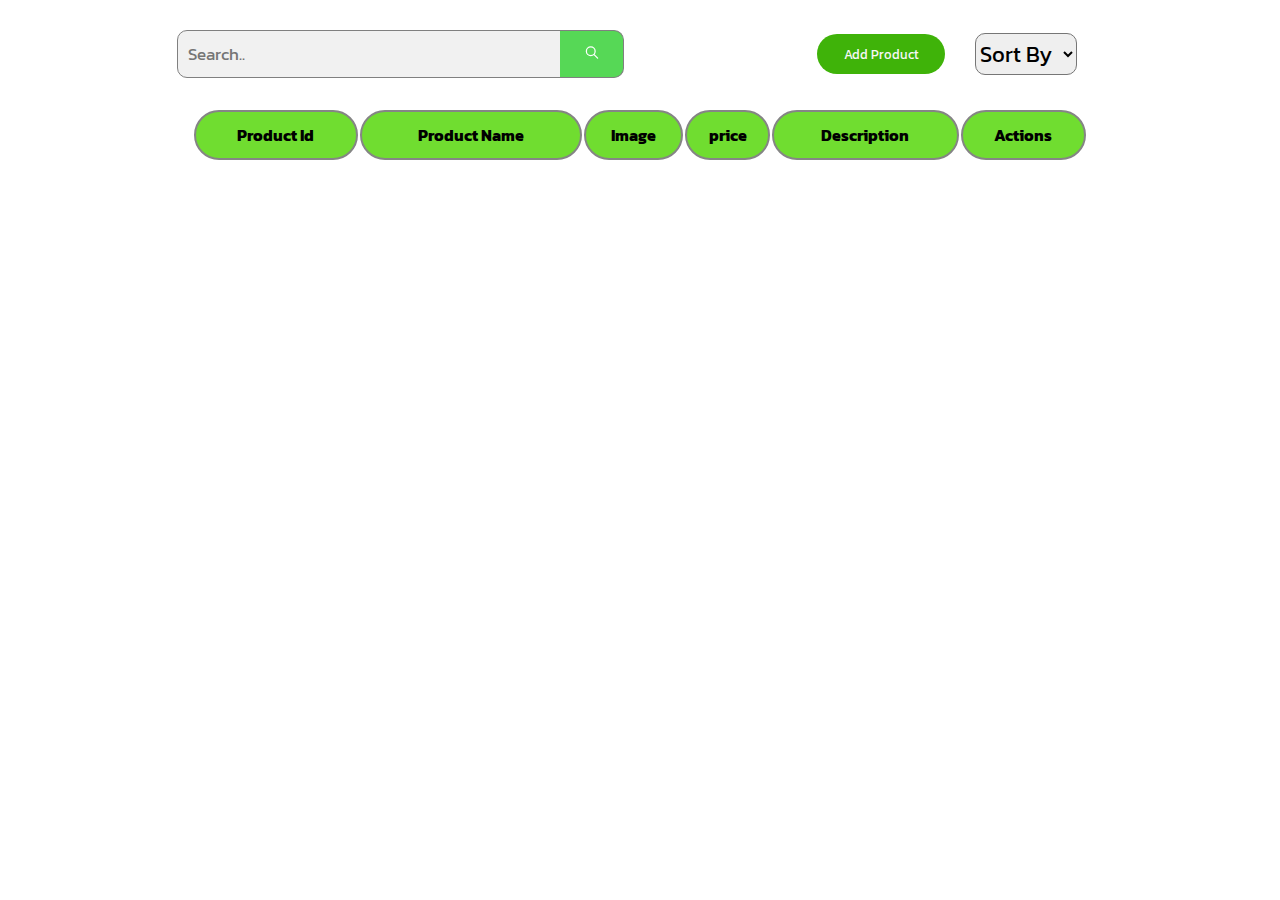
<file: index.html>
<!DOCTYPE html>
<html lang="en">

<head>
    <meta charset="UTF-8">
    <meta http-equiv="X-UA-Compatible" content="IE=edge">
    <meta name="viewport" content="width=device-width, initial-scale=1.0">
    <title>Product Management</title>
    <link rel="stylesheet" href="style.css">
</head>

<body>
    <header>
        <div class="searchBar">
            <form class="search" id="search">
                <input id="searchInput" type="text" placeholder="Search.." name="search">
                <button id="searchBtn"><img src="./images/search.svg" alt=""></button>
            </form>
        </div>
        <div class="addProduct">
            <button>Add Product</button>
        </div>
        <div class="sort">
            <select>
                <option value="sortby" hidden disabled selected>Sort By</option>
                <option value="id">By Id</option>
                <option value="name">By Name</option>
                <option value="price">By Price</option>
            </select>
        </div>
        <div id="clear"></div>
    </header>
    <Section>
        <div class="view-product">
            <table class="view" id="view">
                <thead>
                    <tr>
                        <th>Product Id</th>
                        <th>Product Name</th>
                        <th>Image</th>
                        <th>price</th>
                        <th>Description</th>
                        <th>Actions</th>
                    </tr>
                </thead>
                <tbody class="tablebody">
                </tbody>
            </table>
        </div>
        </div>
    </Section>
    <script src="./main.js"></script>
</body>

</html>
</file>
<file: style.css>
@import url('https://fonts.googleapis.com/css2?family=Kanit:ital,wght@0,100;0,200;0,300;0,400;0,500;0,600;0,700;0,800;0,900;1,100;1,300;1,400;1,500;1,600;1,700;1,800;1,900&display=swap');*{
    margin: 0;
    padding: 0;
    box-sizing: border-box;
    font-family: 'Kanit', sans-serif;
}
body{
    flex-direction: column;
    justify-content: center;
    align-items: center;
}
header{
    display: flex;
    width: 100%;
    margin-top: 30px;
    justify-content:center;
    align-items: center;
    
}
.searchBar{
    width: 50%;
}
.search{
    margin: auto;
    max-width: 1000px
}
form.search input {
    border-top-left-radius: 10px;
    border-end-start-radius: 10px;
    padding: 10px;
    font-size: 17px;
    border: 1px solid grey;
    width: 60%;
    background: #f1f1f1;
    
}

form.search button {
    width: 10%;
    padding: 10px;
    background: #56d856;
    color: white;
    font-size: 17px;
    border: 1px solid grey;
    border-left: none;
    cursor: pointer;
    border-top-right-radius: 10px;
    border-bottom-right-radius: 10px;
    margin-left: -5px;
}

form.search button:hover {
    background: #5ce0a3;
}
.sort{
    width: 10%;
    margin-left: 30px;
}
.sort select,.sort label,.sort option{
    height: 42PX;
    font-size:22px;
    width: 80%;
    border-radius: 10px;
}

section{
    justify-content: center;
}
.container{
    display: flex;
    position: relative;
    width: 100%;
    height: 100vh;
    justify-content: center;
}
.extraDiv{
    background:  #ffffff; 
    border-radius: 10px;
    box-shadow: 0px 0px 20px -5px #020000;
    width:400px;
}
.product-form{
    width: 100%;
    height: 100%;
    display: flex;
    flex-direction: column;
    justify-content: center;
    align-items: center;
}

.fill-form{
    height:auto;
    display: flex;
    flex-direction: column;
    align-items: center;
    justify-content:center;
    background-color: #ffffff;
    border-radius: 20px;
}
.form-data{
    display: flex;
    flex-direction: column;
    width: 80%;
    margin: 10px 0;
}
.form-data div{
    width: 100%;
    display: flex;
    align-items: center;
    text-align: end;
}
.form-data input,.form-data textarea{
    border-radius: 10px;
    border: #000000;    
    background-color: #faf7f7;
    height: 40px;
    width: 100%;
    box-shadow: 0px 0px 8px -3px #020000;
}
.form-data textarea{
    height: auto;
    resize: none;
}
#image{
    border: none;
    padding: 10px;
    width: auto;
}
input[type=file]::-webkit-file-upload-button{
    visibility: hidden;
    display: none;

}
input[type=file]::before {
    
    content: 'Select Image';
    display: inline-block;
    background:inherit;
    border-radius: 5px;
    padding: 5px 8px;
    margin: -10px 0;
    white-space: nowrap;
    cursor: pointer;
    font-weight: 500;
    font-size: 15px;
}

.view-product table{
    width: 70%;
}
.view-product table th,.view-product table td{
    border: 2px solid rgb(133, 133, 133);
    height: 50px;
    text-align: center;
}
.view-product{
    width: 100%;
    display: flex;
    justify-content: center;
    padding-top: 30px;
}
.view-product th{
    height: 50px;
    background: #70dd30;
    border-radius: 100px;
}
.view-product td {
border-radius: 10px;
width: fit-content;
}
.tablebody img{
    height: 150px;
    width: 150px;
}
.product-Image{
    display: flex;
    align-items: center;
    justify-content: center;
    width: auto;
    height: auto;
    
}
.product-Image1 img{
    width: 100px;
    height: 100px;
}
.editAndDeletr{
    padding: 5px;
    display: flex;
    gap: 20px;
    justify-content: center;
    
}
.editAndDeletr button:first-child{
    border: none;
    width: 50px;
    background-color: #287006;
    color: rgb(248, 248, 248);
    border-radius: 10px;
}
.editAndDeletr button:last-child {
    border-radius: 10px;
    color: rgb(248, 248, 248);
    border: none;
    background-color: #f12821;
    width: 50px;
    padding: 5px;
}
.addProduct{
    width: 10%;
    display: flex;
    justify-content: center;   
}
.backDiv1{
    display: flex;
    align-items: center;
    margin-top: 30px;
    
}
.addProduct button,.backDiv button,.backDiv1 button{
   
    width:200px;
    height: 40px;
    border: none;
    background-color: #3fb309;
        color: rgb(248, 248, 248);
        border-radius: 20px;
}
.incorrect{
    width: 100%;
    text-align: center;
    color: #f12821;
    margin-top: 30px;
    font-size: xx-large;
}
.backDiv1 button{
    background-color: #3fb309;
    box-shadow: 0px 0px 8px -3px #020000;
}
</file>
